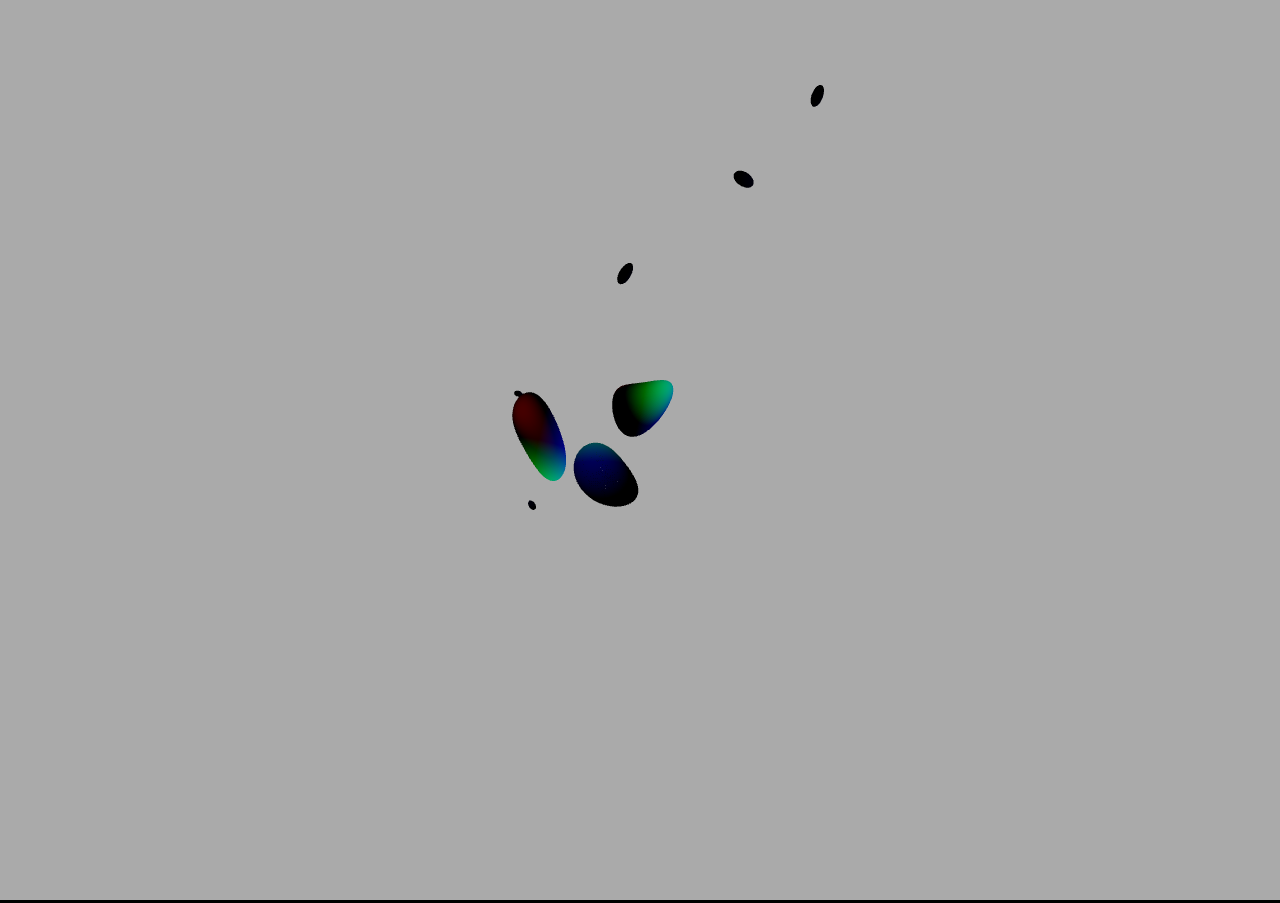
<file: speeches/politicoCuatro.html>
<!DOCTYPE html>
<html lang="en">
	<head>
		<title>Alain three.js/TEST</title>
		<meta charset="utf-8">
		<meta name="generator" content="Three.js Editor">
		<meta name="viewport" content="width=device-width, user-scalable=no, minimum-scale=1.0, maximum-scale=1.0">
		<style>
			body {
				font-family: sans-serif;
				font-size: 13px;
				background-color: #000;
				margin: 0px;
				overflow: hidden;
			}
		</style>
	</head>
	<body ontouchstart="">
		<script src="js/three.min.js"></script>
		<script src="js/app.js"></script>
		
		<script>

			var loader = new THREE.FileLoader();
			loader.load( 'app.json', function ( text ) {

				var player = new APP.Player();
				player.load( JSON.parse( text ) );
				player.setSize( window.innerWidth, window.innerHeight );
				player.play();

				document.body.appendChild( player.dom );

				window.addEventListener( 'resize', function () {
					player.setSize( window.innerWidth, window.innerHeight );
				} );

			} );

			

		</script>
	</body>
</html>
</file>
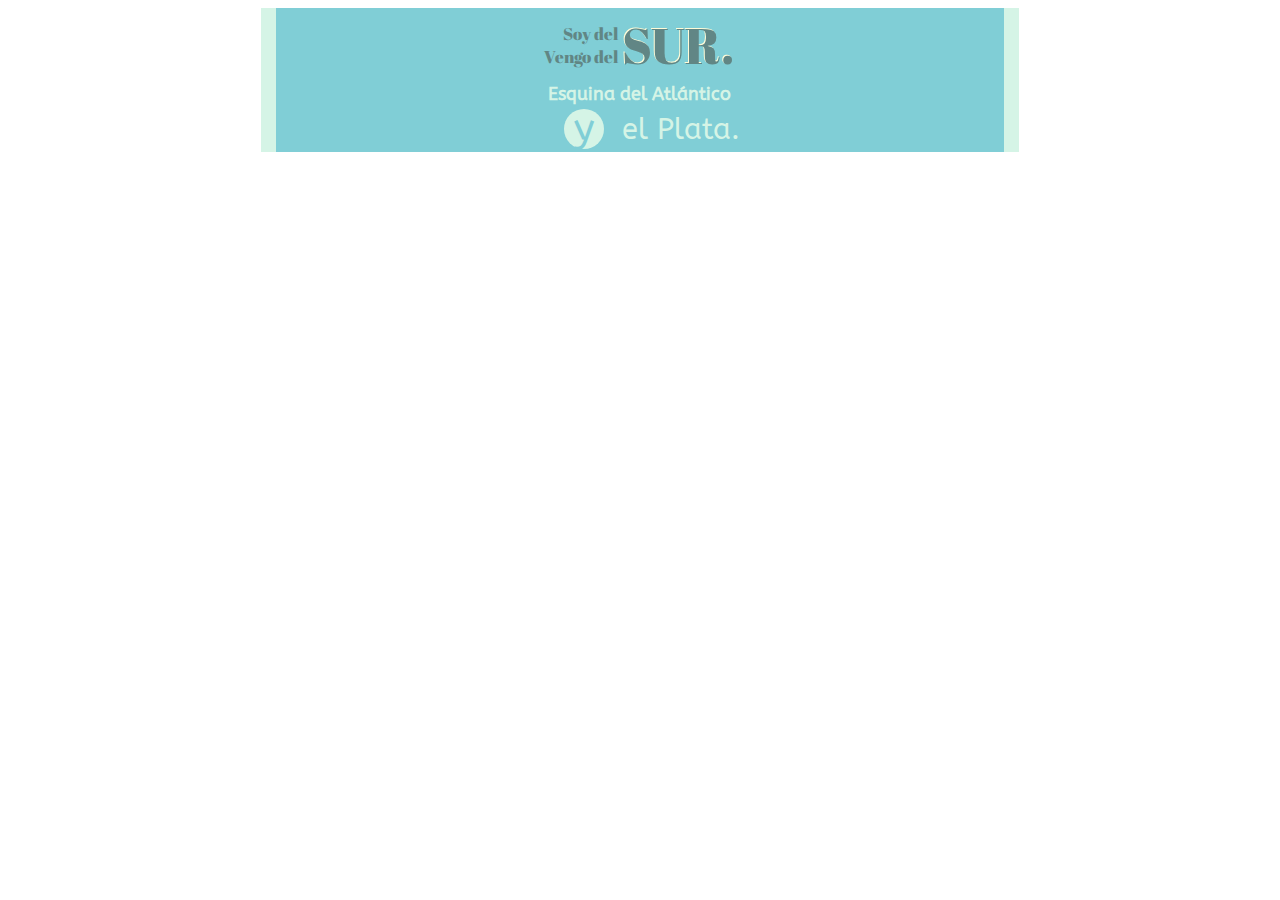
<file: speeches/politicoUno.html>
<!DOCTYPE html>
<html>
    <head>
        <meta charset="utf-8">
        <title title="Speeches">Mujica/tablas</title>
        <link rel="stylesheet" href="../css/stilus.css">
        
        <link href='https://fonts.googleapis.com/css?family=Abril Fatface' rel='stylesheet'>
        <link href='https://fonts.googleapis.com/css?family=ABeeZee' rel='stylesheet'>
    </head>    
    <body>
        <div class="contenido">
            <table class="center">
                <thead>
                </thead>
                <tbody>
                    <tr>
                        <td class="estiloUnoa">Soy del<br>Vengo del</td>
                        <td class="estiloUnob">SUR.</td>
                    </tr>
                    <tr class="estiloDos">
                        <td colspan="2"><b>Esquina del Atlántico</b></td>
                    </tr>
                    <tr>
                        <td class="estiloDosa"><div class="circle">y</div></td>
                        <td class="estiloDosb">el Plata.</td>
                    </tr>
                </tbody>
            
           
            </table>
        </div>
    </body>
</html>
</file>
<file: css/stilus.css>
body {
    text-align: center;
}
/*paleta de colores
  #fefbd8; amarillo
  #80ced6; background
  #618685; verde oscuro
  #d5f4e6; verde claro*/

div.contenido {
    margin-left:auto; 
    margin-right:auto;
    width: 60%;
    height: 100%;
    background-color: #d5f4e6;
/*
    border-radius: 15px;
    padding-top: 5px;
    padding-bottom: 5px;
*/
/*    box-shadow: 2px 2px #fefbd8;*/
}
table.center {
    margin-left:auto; 
    margin-right:auto;
    background-color: #80ced6;
    width: 96%;
    height: 100%;
/*    border-radius: 5px;*/
    
}

/*soy del sur vengo del sur*/

.estiloUnoa {
    font-family: 'Abril Fatface';
    font-size: 17px;
    text-align: right;
    width: 100px;
    height: auto;
    color: #618685;
}
.estiloUnob {
    font-family: 'Abril Fatface';
    font-size: 50px;
    text-align: left;
    width: 100px;
    color: #618685;
    height: auto;
    text-shadow: -1px -1px #fefbd8;
}

/*esquina del atlantico y el plata*/

.estiloDos {
    font-family: 'ABeeZee';
    font-size: 18px;
    text-align: center;
    width: 100px;
    color: #d5f4e6;
}
.estiloDosa {    
    width: 100px;
    text-align: right;
}
.estiloDosb {
    font-family: 'ABeeZee';
    font-size: 29px;
    width: 100px;
    text-align: left;
    color: #d5f4e6;
}
.circle {
    font-family: 'ABeeZee';
    width: 40px;
    height: 40px;
    border-radius: 50%;
    font-size: 39px;
    color: #80ced6;
    line-height: 39px;
    text-align: center;
    background: #d5f4e6;
    float: right;
    margin-right: 14px;    
}

/**/
</file>
